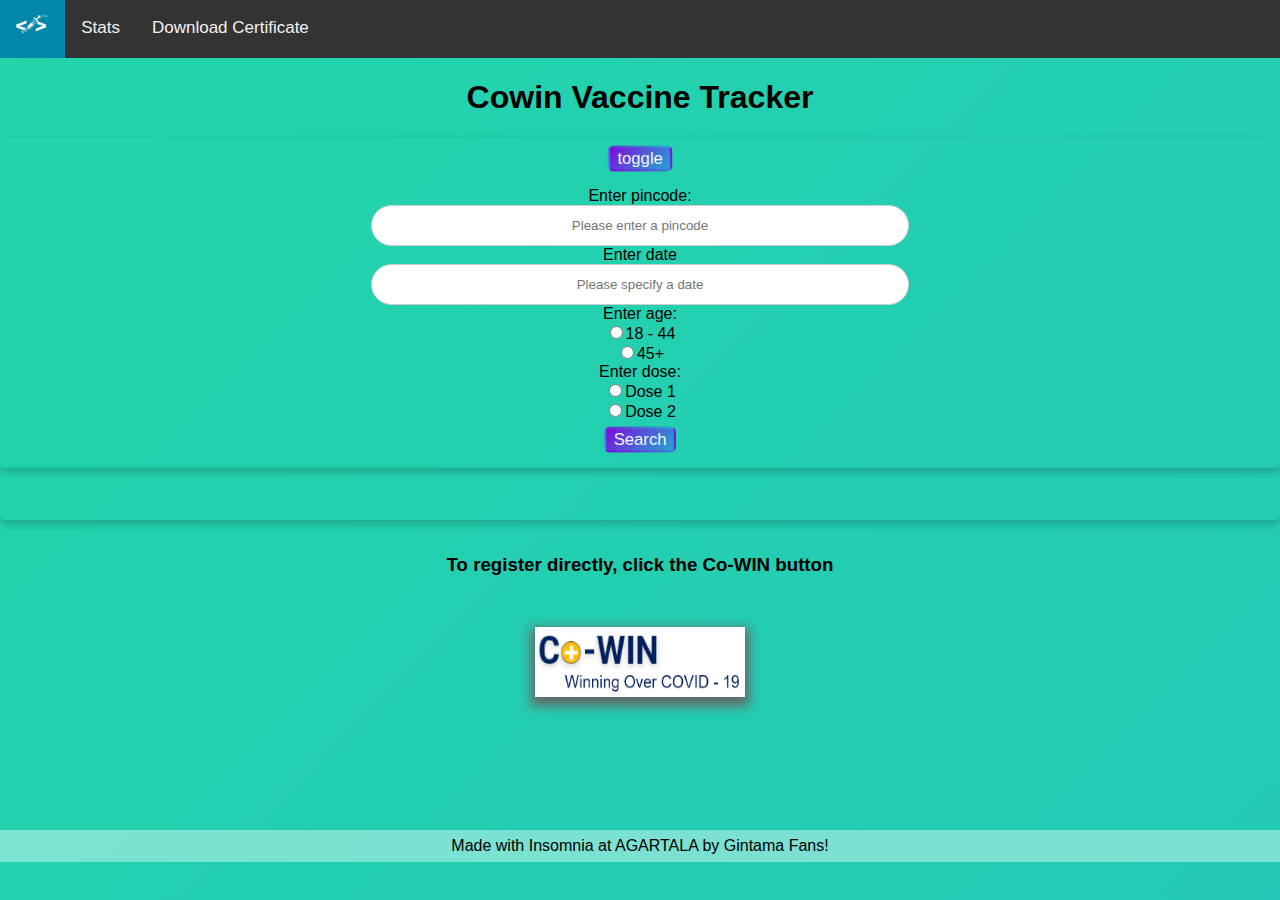
<file: index.html>
<!DOCTYPE html>
<html lang="en">

<head>

<title>Home | Code.Meds</title>

<!--<script src="https://code.jquery.com/jquery-3.5.0.js"></script>-->
<meta charset="UTF-8">

<meta http-equiv="X-UA-Compatible" content="IE=edge">

<meta http-equiv="refresh" content="300">

<meta name="google-site-verification" content="8oASomEqLsN-RY6sAzk7ADWJYPousD8w1NEBmy638e4" />
	
<script data-ad-client="ca-pub-3071628790379792" async src="https://pagead2.googlesyndication.com/pagead/js/adsbygoogle.js"></script>

<meta name="viewport" content="width=device-width, initial-scale=1">
	
<meta name="title" content="Code.Meds">
	
<meta name="description" content="A Cowin Vaccine Tracker made for India using the Cowin Open API availed through APISetu">
	
<meta name="keywords" content="tripura, covid-19, xixix, senpai covid, sen-pai, code.meds, codemeds">
	
<meta name="theme-color" content="#333"/>
	
<link rel="icon" href="./vac.svg">
	
<link rel="apple-touch-icon" href="./apple-icon-180.png">
	
<link rel="stylesheet" href="./index-styles.css">

<link rel="stylesheet" href="./stat-styles.css">

<link rel="stylesheet" href="https://cdnjs.cloudflare.com/ajax/libs/font-awesome/4.7.0/css/font-awesome.min.css">
	
<link rel="manifest" href="/manifest.json"/>


<!-- Global site tag (gtag.js) - Google Analytics -->
<script async src="https://www.googletagmanager.com/gtag/js?id=G-M5869KKGKT"></script>
<script>
  window.dataLayer = window.dataLayer || [];
  function gtag(){dataLayer.push(arguments);}
  gtag('js', new Date());

  gtag('config', 'G-M5869KKGKT');
</script>	

<script src = "./script.js"></script>

<!-- <script src="./custom-select.js"></script> -->

<script src="./statscheck.js"></script>


</head>


<body>
	

  <div class="topnav" id="myTopnav">
    <a href="./index.html" class="active"><img src="./vac.svg" height="20" width="auto" alt="Code.Meds Logo"></a>
    <a href="./stat.html">Stats</a>
    <a href="./DownloadCert.html">Download Certificate</a>
    <!-- <a id="mode" class="my-btn" onclick="darkMode()">Dark Mode</a> -->
    <a href="javascript:void(0)" class="icon" onclick="myFunction()">
    
      <i class="fa fa-bars"></i>
    </a>
  </div>

  <center><h1>Cowin Vaccine Tracker</h1></center>

	
	
	<!-- <button class="my-btn-left"><a href="./stat.html">Covid-19 Statistics</a></button> -->
<center><div class="card">
  
  <button onclick="toggleMethod()">toggle</button>

  <form id="form">


    <br>
    <div class="searchByDistrict custom-select" style="display: none; width: 320px;">
    <select id="states" onchange="loadDistricts()"></select>
    </div>
    
    <div class="searchByDistrict custom-select" style="display: none; width: 320px;">
    <select id="districts"></select>
    </div>

    <label for="pin" class="searchByPin"> Enter pincode:</label><br>
      <input type="text" id="pin" placeholder="Please enter a pincode" class = "d searchByPin"><br>

    <label for="date-input">Enter date</label><br>
    <input type="text" id="date-input" placeholder="Please specify a date" onfocus="(this.type='date')" onblur="(this.type='text')" class="d"><br>

    <label for="age"> Enter age:</label><br>
      <input type="radio" id="age1" name="age" value="18" class = "d"><label for="age">18 - 44</label><br>
      <input type="radio" id="age2" name="age" value="45" class = "d"><label for="age">45+    </label><br>

    <label for="dose"> Enter dose:</label><br>
      <input type="radio" id="dose1" name="dose" value="1" class = "d"><label for="age">Dose 1</label><br>
      <input type="radio" id="dose2" name="dose" value="2" class = "d"><label for="age">Dose 2</label><br>

  </form>

  <button class="searchByPin" onclick ="gJ()">Search</button>
  <button class="searchByDistrict" style="display: none" onclick="getCenters()">Search</button>


</div></center>

<div class="card searchByDistrict" id="pageContainer" style="display: none">
</div>

<div class="card searchByPin">

  <!-- <h2>Stats</h2> -->

  
  <p id = "demo"></p>
  
</div>

<script src="search-districts.js"></script>
	
<h3 style="text-align: center; padding-top: 1rem; padding-bottom: 1rem">
  To register directly, click the Co-WIN button
</h3>


<div class="floating-action-button">
  <a href = "https://selfregistration.cowin.gov.in/">
    <img src="covid19logo.jpg" height="70" width="210" alt="CoWin Website Link">
  </a>
</div>	

<footer>
Made with Insomnia at AGARTALA by Gintama Fans!
</footer>
	
<script>
	if ('serviceWorker' in navigator) {
    		navigator.serviceWorker.register('/service-worker.js');
  	}
</script>

</body>

</html>
</file>
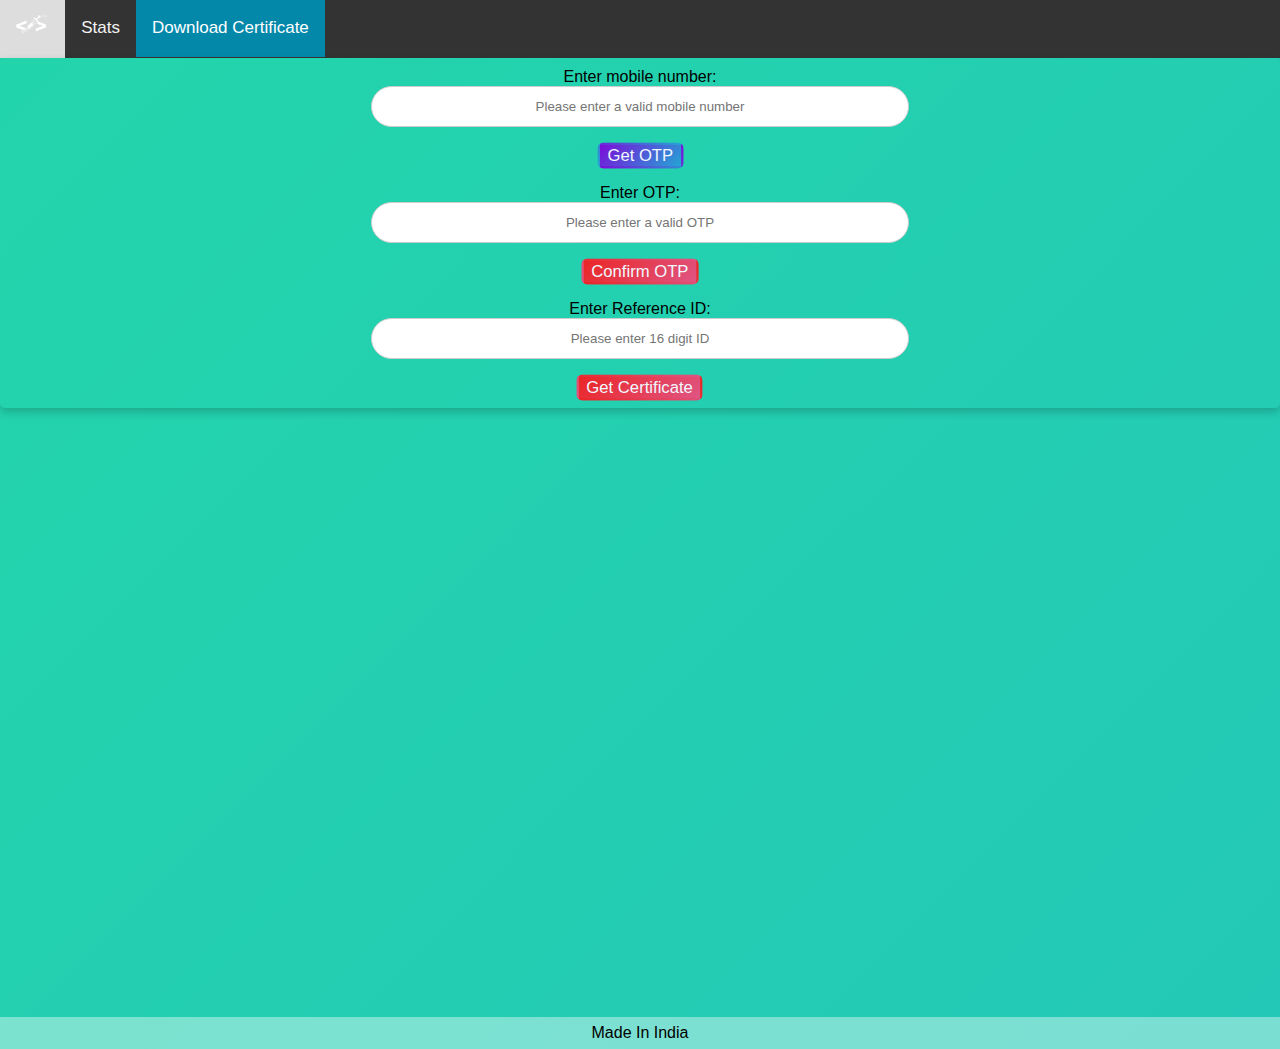
<file: DownloadCert.html>
<!DOCTYPE html>
<html lang="en">
<head>
    <meta charset="UTF-8">
    <meta http-equiv="X-UA-Compatible" content="IE=edge">
    <meta name="viewport" content="width=device-width, initial-scale=1.0">
    <title>Download Certificate | Code.meds</title>
    <link rel="icon" href="./vac.svg">
    <link rel="stylesheet" href="./index-styles.css">
    <link rel="stylesheet" href="./stat-styles.css">
    <link rel="stylesheet" href="https://cdnjs.cloudflare.com/ajax/libs/font-awesome/4.7.0/css/font-awesome.min.css">
    <script src="statscheck.js"></script>
    <script src="script.js"></script>
    
</head>

<body>
    <!-- Topnav -->
    <div class="topnav" id="myTopnav">
        <a href="./index.html"><img src="./vac.svg" height="20" width="auto" alt="Code.Meds Logo"></a>
        <a href="./stat.html">Stats</a>
        <a href="./DownloadCert.html" class="active">Download Certificate</a>
        <!-- <a id="mode" class="my-btn" onclick="darkMode()">Dark Mode</a> -->
        <a href="javascript:void(0)" class="icon" onclick="myFunction()">
        
          <i class="fa fa-bars"></i>
        </a>
      </div>



    <!-- <form id="form"> -->
    <div class="card">
        <label for="mobile"> Enter mobile number:</label><br>
            <input type="text" id="mobilenumber" placeholder="Please enter a valid mobile number" class = "d"><br><br>
        <button onclick="generateOTP()">Get OTP</button><br>
        <br>
        <label for="otp">Enter OTP:</label><br>
            <input type="text" id="otp" placeholder="Please enter a valid OTP" class="d"><br><br>
        <button onclick="confirmOTP()" id="my-btn-1">Confirm OTP</button><br>
        <br>
        <label for="otp">Enter Reference ID:</label><br>
            <input type="text" id="ref_id" placeholder="Please enter 16 digit ID" class="d"><br><br>
        <button onclick="generateCertificate()" id="my-btn-2">Get Certificate</button><br>

    <!-- </form> -->
    <script src="./downloadCert.js"></script>
    </div>

    <footer id="stats-ft">
        Made In India
    </footer>
</body>

</html>
</file>
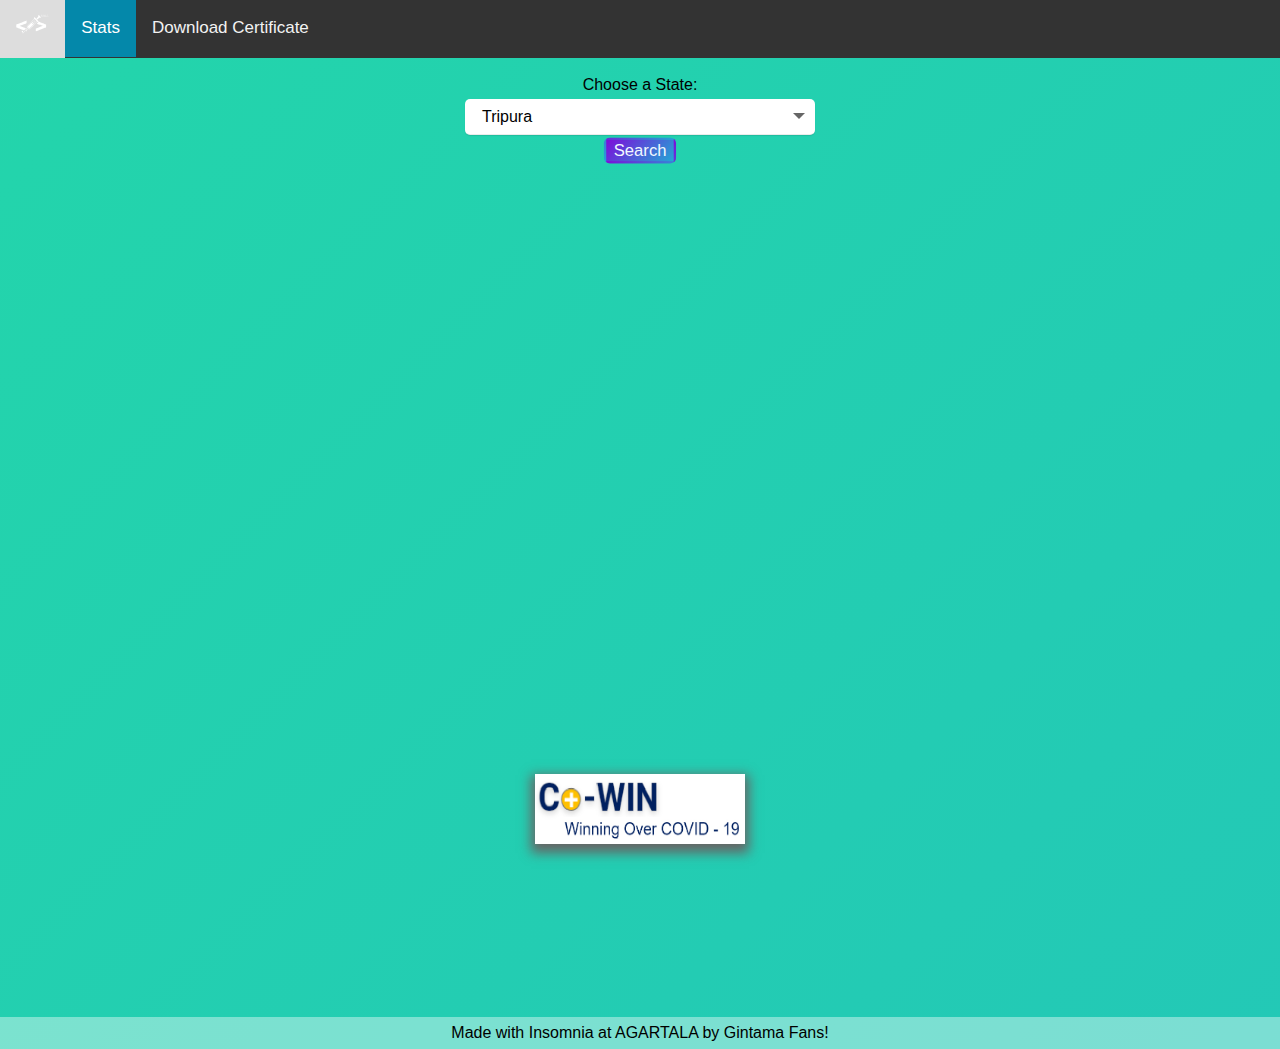
<file: stat.html>
<!DOCTYPE html>
<html lang="en">

<!--head-->

<head>

<meta charset="UTF-8">
<meta http-equiv="X-UA-Compatible" content="IE=edge">
<meta name = "viewport" content="width=device-width, initial-scale=1">
    
<title>Stats | Code.Meds</title>

<link rel="icon" href="./vac.svg">
<link rel="stylesheet" href="https://cdnjs.cloudflare.com/ajax/libs/font-awesome/4.7.0/css/font-awesome.min.css">
<link rel="stylesheet" href="stat-styles.css">
<link rel="stylesheet" href="./index-styles.css">
<script src="statscheck.js"></script>
<script src="script.js"></script>

</head>

<!--head-->

<!--body-->

<body style="margin: 0">

<div class="topnav" id="myTopnav">
    <a href="./index.html"><img src="./vac.svg" height="20" width="auto" alt="Code.Meds Logo"></a>
    <a href="./stat.html" class="active">Stats</a>
    <a href="./DownloadCert.html">Download Certificate</a>
<!--     <a id="mode" class="my-btn" onclick="darkMode()">Dark Mode</a> -->
    <a href="javascript:void(0)" class="icon" onclick="myFunction()">
    
      <i class="fa fa-bars"></i>
    </a>
  </div>


<br>


<form id="form">
<label for="states"><center>Choose a State:</center></label>
<div class="custom-select" style="width: 350px;">
<select id="state" name="states">
  <option value="AN">Andaman and Nicobar Islands</option>
  <option value="AP">Andhra Pradesh</option>
  <option value="AR">Arunachal Pradesh</option>
  <option value="AS">Assam</option>
  <option value="BR">Bihar</option>
  <option value="CH">Chattisgarh</option>
  <option value="CT">Jammu and Kashmir</option>
  <option value="DL">Delhi</option>
  <option value="DN">Dadra and Nagar Haveli and Daman and Diu</option>
  <option value="GA">Kerala</option>
  <option value="GJ">Gujarat</option>
  <option value="HP">Himachal Pradesh</option>
  <option value="HR">Haryana</option>
  <option value="JH">Jharkhand</option>
  <option value="JK">Jammu and Kashmir</option>
  <option value="KA">Karnataka</option>
  <option value="KL">Kerala</option>
  <option value="LA">Ladakh</option>
  <option value="LD">Lakshadweep</option>
  <option value="MH">Maharastra</option>
  <option value="ML">Meghalaya</option>
  <option value="MN">Manipur</option>
  <option value="MP">Madhya Pradesh</option>
  <option value="MZ">Mizoram</option>
  <option value="NL">Nagaland</option>
  <option value="OR">Odisha</option>
  <option value="PB">Punjab</option>
  <option value="PY">Puducherry</option>
  <option value="RJ">Rajasthan</option>
  <option value="SK">Sikkim</option>
  <option value="TG">Telangana</option>
  <option value="TN">Tamil Nadu</option>
  <option value="TR" selected>Tripura</option>
  <!--<option value="TT">Audi TT</option>-->
  <option value="UP">Uttar Pradesh</option>
  <option value="UT">Uttarakhand</option>
  <option value="WB">West Bengal</option>
</select>
</div>

</form>

<script type="text/javaScript" src="custom-select.js"></script>

<center><button onclick = "urlcheck()">Search</button></center>

<p id = "demo"><p>

<center>
      <p id = "table_info"></p>  
</center>

<!--body-->


<div class="floating-action-button" id="stats-cowin">
  <a href = "https://selfregistration.cowin.gov.in/">
    <img src="covid19logo.jpg" height="70" width="210" alt="CoWin Website Link">
  </a>
</div>	
  
<footer id="stats-ft">
Made with Insomnia at AGARTALA by Gintama Fans!
</footer>

</body>

</html>
</file>
<file: index-styles.css>
*{
   font-family: Roboto, Archia, Helvetica;
  }


  .c { 
    text-align: center; 
    font-size: 20px; 
    padding: 75px;

  }
    
  .d {
    text-align: center;
  }
    
  .p {
    text-align: auto;
    padding: auto;
  }
    
  th, td {
      text-align: auto;
      padding: 8px;
      overflow-x: auto;
  }
    
  #table_info {
      width: 100vw;
      margin: auto;
      text-align: center;
  }     
        
  .my-btn-left {
        
        padding: 3px;
        display:block;
        float:left;
        text-align:center;
        
  }
    
  a {
      text-decoration: none;
  }

  
  .card {
    text-align: center;
    box-sizing: border-box;
    box-shadow: 0 4px 8px 0 rgba(0,0,0,0.2);
    transition: 0.3s;
    width: 100vw;
    border-radius: 5px;
    padding: 0px;
    padding-top: 10px;
    padding-bottom: 10px;
  }

  input[type=text], input[type=date] {
    width: 40%;
    height: .8%;
    padding: 12px;
    border: 1px solid #ccc;
    border-radius: 40px;
  }

  button.searchByDistrict, button.searchByPin {
    margin: .5rem auto;
  }

  .floating-action-button {
    width: 210px;
   height: 70px;
   font-size: 3rem;
   /* background-color: rgb(0, 255, 242); */
   /* border-radius: 10%; */
   box-shadow: 0 5px 11px 4px #666;
   transition: all 0.1s ease-in-out;
 
   font-size: 15px;
   color: white;
   /* text-align: right; */
   /* line-height: 70px; */
 
   position: relative;
    margin: 1rem auto;
  }

  .floating-action-button:hover {
   box-shadow: 0 6px 14px 0 #666;
   transform: scale(1.05);
  }

  #demo {
    width: 100vw;
    overflow-x: auto;
  }

  /* linear gradient body background added */
  body {
    background: linear-gradient(-45deg, #23a6d5, #23d5ab);
    background-size: 400% 400%;
    animation: soothing 8s linear alternate infinite;
  }

  @keyframes soothing {
    0% {
      background-position: 0% 0%;
    }
    25% {
      background-position: 25% 25%;
    }
    50% {
      background-position: 50% 50%;
    }
    50% {
      background-position: 75% 75%;
    }
    100% {
      background-position: 100% 100%;
    }
  }

 /* resized cowin icon for small screens */
  @media screen and (max-width: 600px) {
    .floating-action-button {
      position: relative;
      align-items: center;
      width: 120px;
      height: 40px;
    }

    #stats-cowin {
      bottom: 4rem;
    }

    .floating-action-button img {
      position: absolute;
      width: 100%;
      height: 100%;
    }
  }


.page h1 {
  text-align: center;
}

#pageContainer {
  overflow-x: auto;
}

#pageContainer button {
  font-size: 1.3rem;
  margin: .5rem 1.5rem;
}

.tablePerPage {
  width: 100vw;
  margin: auto;
  text-align: center;
}

  input:focus { 
    outline: none;
  }

  textarea:focus { 
    outline: none;
  }

  button {
    border-radius: 5px;
    border-color: transparent;
    background: linear-gradient(-45deg, #23a6d5,#7d0cda);
    transition: ease-in;
    transform: scale(1.25);
    color:aliceblue
  }

  button:hover:not([disabled]) {
    border-radius: 5px;
    border-color: transparent;
    background: linear-gradient(-45deg, #23a6d5,#7d0cda);
    transition: ease-in;
    transform: scale(1.42);
    color:aliceblue;
    box-shadow:0 6px 14px 0 #666;
  }

  button:disabled,
  button[disabled]{
    border-radius: 5px;
    border-color: transparent;
    background: linear-gradient(-45deg, #df5583,#eb2626);
    transition: ease-in;
    transform: scale(1.25);
    color:aliceblue
  }

  button:hover:disabled {
   cursor: not-allowed !important;
  }

  .font-size-class {
   font-size: 20px;
  }
</file>
<file: stat-styles.css>
body {
  margin:0;
  display: flex;
  flex-direction: column;
  min-height:100vh;
}

.topnav {
  overflow: hidden;
  background-color: #333;
  line-height: 1.8rem;
  width: 100vw;
}

.topnav a {
  float: left;
  color: #f2f2f2;
  text-align: center;
  padding: 14px 16px;
  text-decoration: none;
  font-size: 17px;
}

.topnav a:hover {
  background-color: #ddd;
  color: black;
}

.topnav a.active {
  background-color: #0488AA;
  color: white;
}

.topnav .icon {
  display: none;
}

i.fa.fa-bars {
  padding: 1.6px 0;
}

@media screen and (max-width: 600px) {
  .topnav a:not(:first-child) {display: none;}
  .topnav a.icon {
    display: block;
    float: right;
  }
}

@media screen and (max-width: 600px) {
  .topnav.responsive {position: relative;}
  .topnav.responsive a.icon {
    position: absolute; /* positions relative to closest wraping element*/
    right: 0;
    top: 0;
  }
  .topnav.responsive a {
    display: block;
    text-align: left;
    float: none;
  }
}

/* bright background for inputs */
#date-input, #pin {
  background-color: white;
}

.custom-select {
  position: relative;
  margin: 5px auto;
}

/* hiding the original select element */
.custom-select select {
  display: none;
}

/* added rounded border around select-items */
.select-selected {
  /* background-color: rgba(146, 224, 226, 0.74); */
  box-shadow: 0 2px 15px rgb(0 0 0 / 10%);
  border-radius: 5px;
}

.select-selected.select-arrow-active {
  border-radius: 5px 5px 0 0;
}

/* Styling the arrow inside the select box with border color and no content */
.select-selected:after {
  position: absolute;
  content: "";
  top: 14px;
  right: 10px;
  width: 0;
  height: 0;
  border: 6px solid; /* transparent;*/
  border-color: #666 transparent transparent transparent;
}

/* reversing the arrow direction when selected */
.select-selected.select-arrow-active:after {
  border-color: transparent transparent #666 transparent;
  top: 7px;
}

.select-items div, .select-selected {
  padding: 8px 16px;
  background-color: white;
  border: 1px solid transparent;
  border-color: transparent transparent rgba(0, 0, 0, .08);
  box-shadow: 0 1px 1px rgb(0 0 0 / 10%);
  /* border-radius: 5px; */
  cursor: pointer;
  user-select: none;
}

.select-items {
  position: absolute;
  top: 100%; /*skip by a block downward*/
  /* background-color:rgba(146, 224, 226, 0.74); */
  /* left and right set to zero to exactly fit the parent div */
  /* background-color: rgb(255, 255, 255); */
  left: 0;
  right: 0;
  height: 500px;
  overflow: scroll;
  overflow-x: hidden;
  box-shadow:0 2px 2px rgb(0 0 0 / 20%);
  z-index: 99;
}

.select-hide {
  display: none;
}

.select-items div:hover {
  color: white;
}

.select-items div:hover, .same-as-selected {
  background-color: #AAA;
}

.select-items {
  border-radius: 0 0 5px 5px;
}

/* positioning the footer at the bottom of page */
footer {
   width: 100vw;
   background-color: rgba(255, 255, 255, .4);
   color: black;
   text-align: center;
   margin-top: 13vh;
   line-height: 2rem;
}

a {
  text-decoration: none;
}

#stats-cowin {
  position: absolute;
  align-items: center;
  left: 50%; /* wrt length of the screen, move the left edge of the element helfway */
  transform: translateX(-50%);/* wrt element's own width move the element half way across right */
  bottom: 2.5rem;
}

#stats-cowin:hover {
  transform: translateX(-50%) scale(1.05);
  box-shadow: 0px 6px 14px 0 #666;
}

#stats-ft {
  position: absolute;
  top: 100vh;
}

td {
  border-radius: 3px;
}

tr {
  background-color: #92f0d0;
}

thead tr {
  background-color: rgb(198, 159, 207);
  line-height: 2rem;
}

tr:hover {
  background-color: #c9fdec;
}

thead tr:hover {
  background-color: rgb(166, 114, 179);
}
</file>
